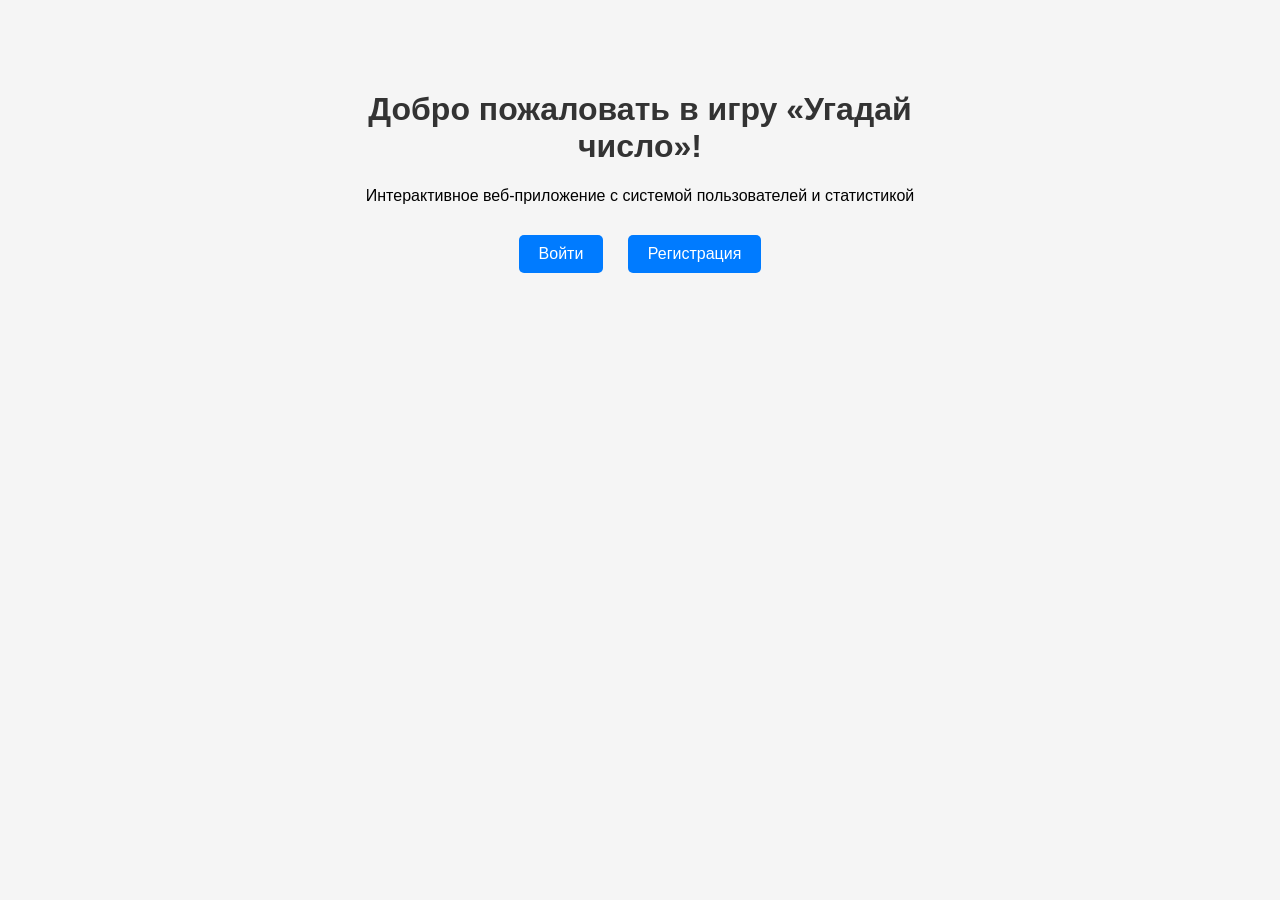
<file: gues_number_web/templates/index.html>
<!DOCTYPE html>
<html lang="ru">
<head>
    <meta charset="UTF-8">
    <meta name="viewport" content="width=device-width, initial-scale=1.0">
    <title>Угадай число</title>
    <style>
        body {
            font-family: Arial, sans-serif;
            max-width: 600px;
            margin: 50px auto;
            padding: 20px;
            text-align: center;
            background-color: #f5f5f5;
        }
        h1 {
            color: #333;
        }
        .buttons {
            margin-top: 30px;
        }
        .btn {
            display: inline-block;
            padding: 10px 20px;
            margin: 0 10px;
            background-color: #007bff;
            color: white;
            text-decoration: none;
            border-radius: 5px;
        }
        .btn:hover {
            background-color: #0056b3;
        }
    </style>
</head>
<body>
    <h1>Добро пожаловать в игру «Угадай число»!</h1>
    <p>Интерактивное веб-приложение с системой пользователей и статистикой</p>
    
    <div class="buttons">
        <a href="/login" class="btn">Войти</a>
        <a href="/register" class="btn">Регистрация</a>
    </div>
</body>
</html
</file>
